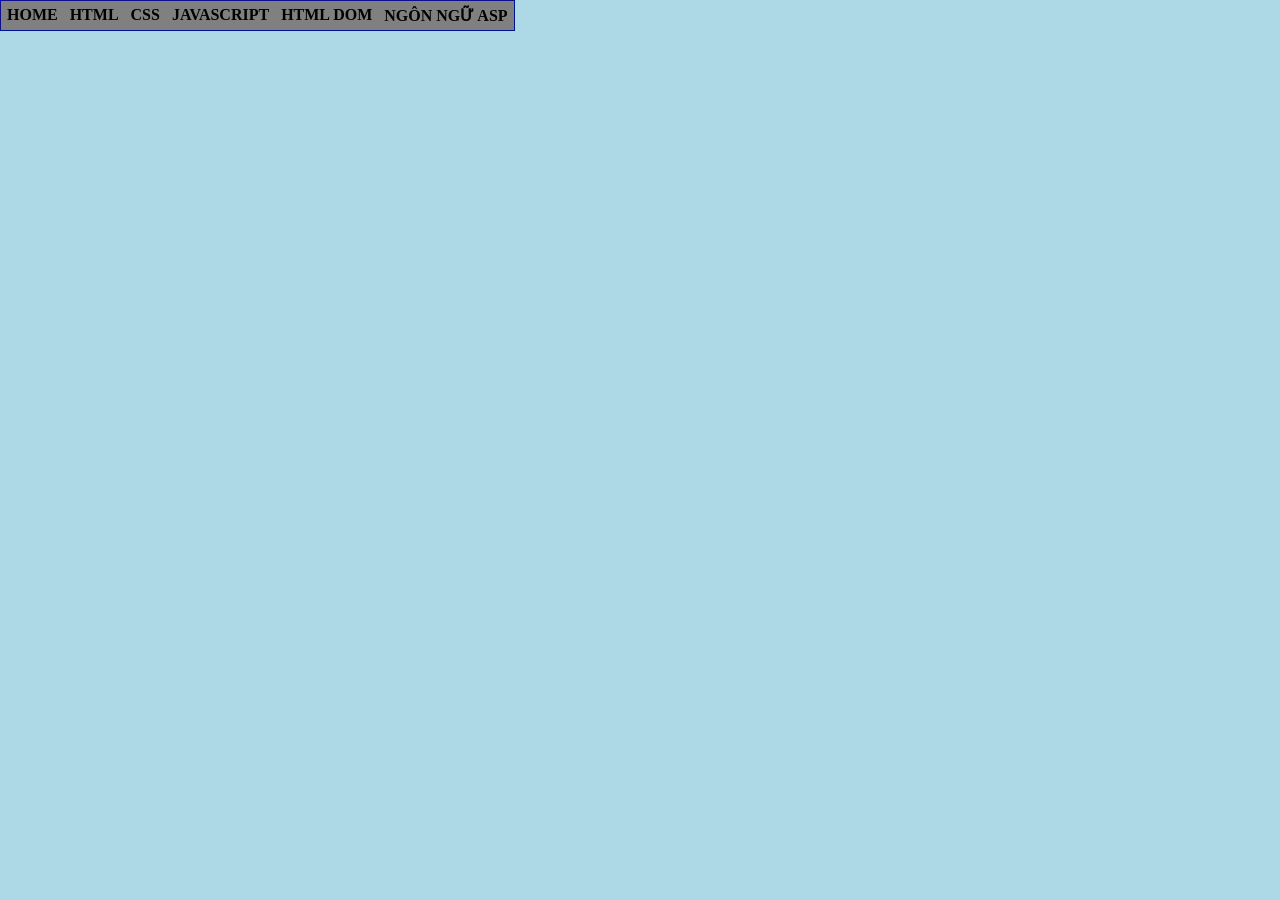
<file: index.html>
<html>
    <head>
        <title> Tiêu đề trang</title>
        <style>
            @import url("CSS/mainstyle.css");
        </style>
    </head>
    <body>
        <div id="container">  
        <ul>
        <li> <a href="ex14/K244161823-Nguyễn Nhã Uyên.html"">HOME</a></li>
        <li> <a href="#">HTML</a></li>
        <li> <a href="#">CSS</a>
            <ul>
            <li> <a href="ex42/ex42.html">Bài 42</a></li>
            <li> <a href="ex50/bai50.html">Bài 50</a></li>
            <li> <a href="#">CSS NÂNG CAO</a></li>
        </ul>
        </li>
        <li> <a href="#">JAVASCRIPT</a>
        <ul>
            <li> <a href="#">LESSON 01</a></li>
            <li> <a href="#">LESSON 02</a></li>
            <li> <a href="#">LESSON 03</a></li>
        </ul>
        </li>
        <li> <a href="#">HTML DOM</a></li>
        <li> <a href="#">NGÔN NGỮ ASP</a></li>


        </ul>

        </div>

    </body>
</html>
</file>
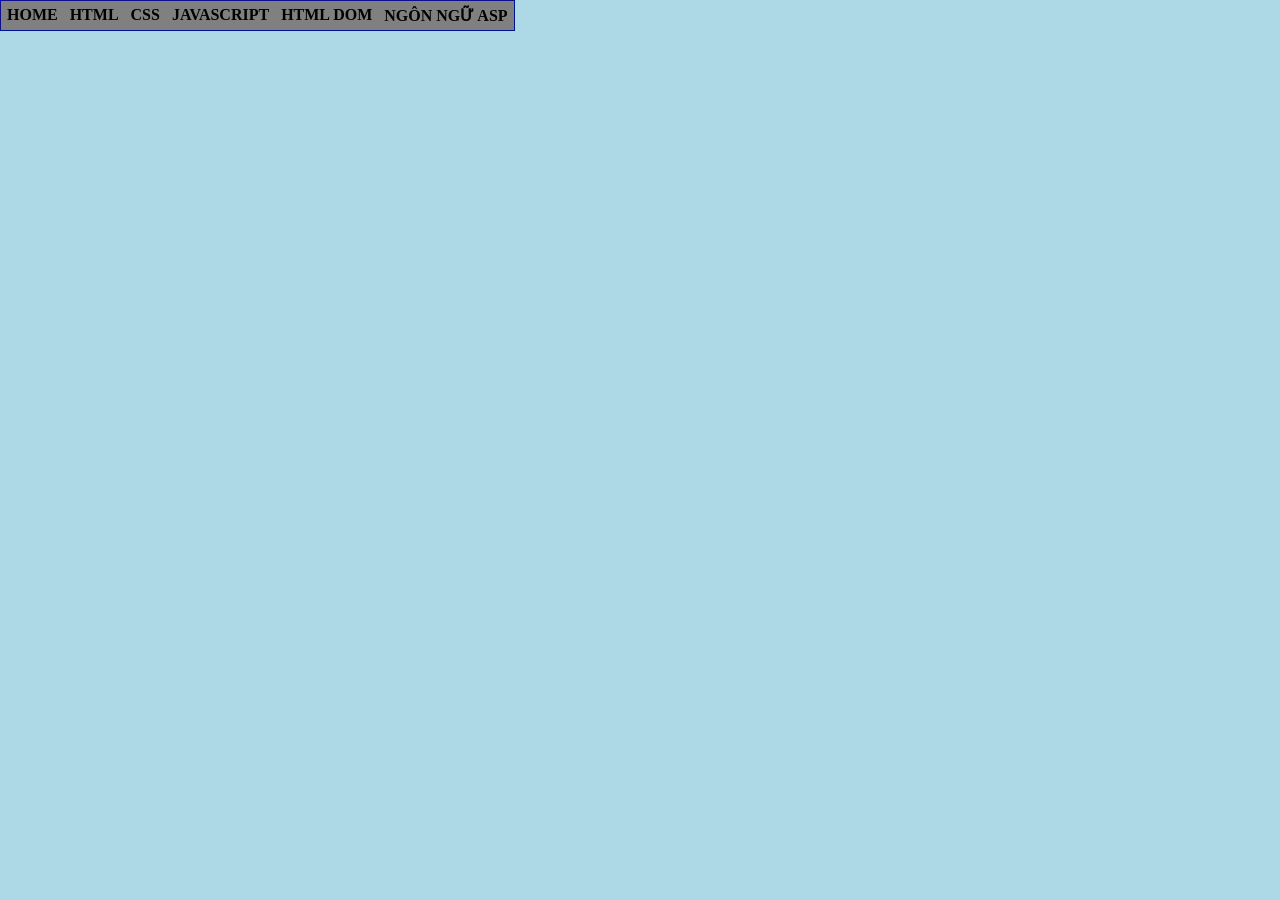
<file: home/index.html>
<html>
    <head>
        <title> Tiêu đề trang</title>
        <style>
            @import url(../CSS/mainstyle.css); 
        </style>
    </head>
    <body>
        <div id="container">  
        <ul>
        <li> <a href="../ex14/K244161823-Nguyễn Nhã Uyên.html">HOME</a></li>
        <li> <a href="#">HTML</a></li>
        <li> <a href="#">CSS</a>
            <ul>
            <li> <a href="../ex42/ex42.html">Bài 42</a></li>
            <li> <a href="#">GIAO DIỆN VỚI CSS</a></li>
            <li> <a href="#">CSS NÂNG CAO</a></li>
        </ul>
        </li>
        <li> <a href="#">JAVASCRIPT</a>
        <ul>
            <li> <a href="#">LESSON 01</a></li>
            <li> <a href="#">LESSON 02</a></li>
            <li> <a href="#">LESSON 03</a></li>
        </ul>
        </li>
        <li> <a href="#">HTML DOM</a></li>
        <li> <a href="#">NGÔN NGỮ ASP</a></li>


        </ul>

        </div>

    </body>
</html>
</file>
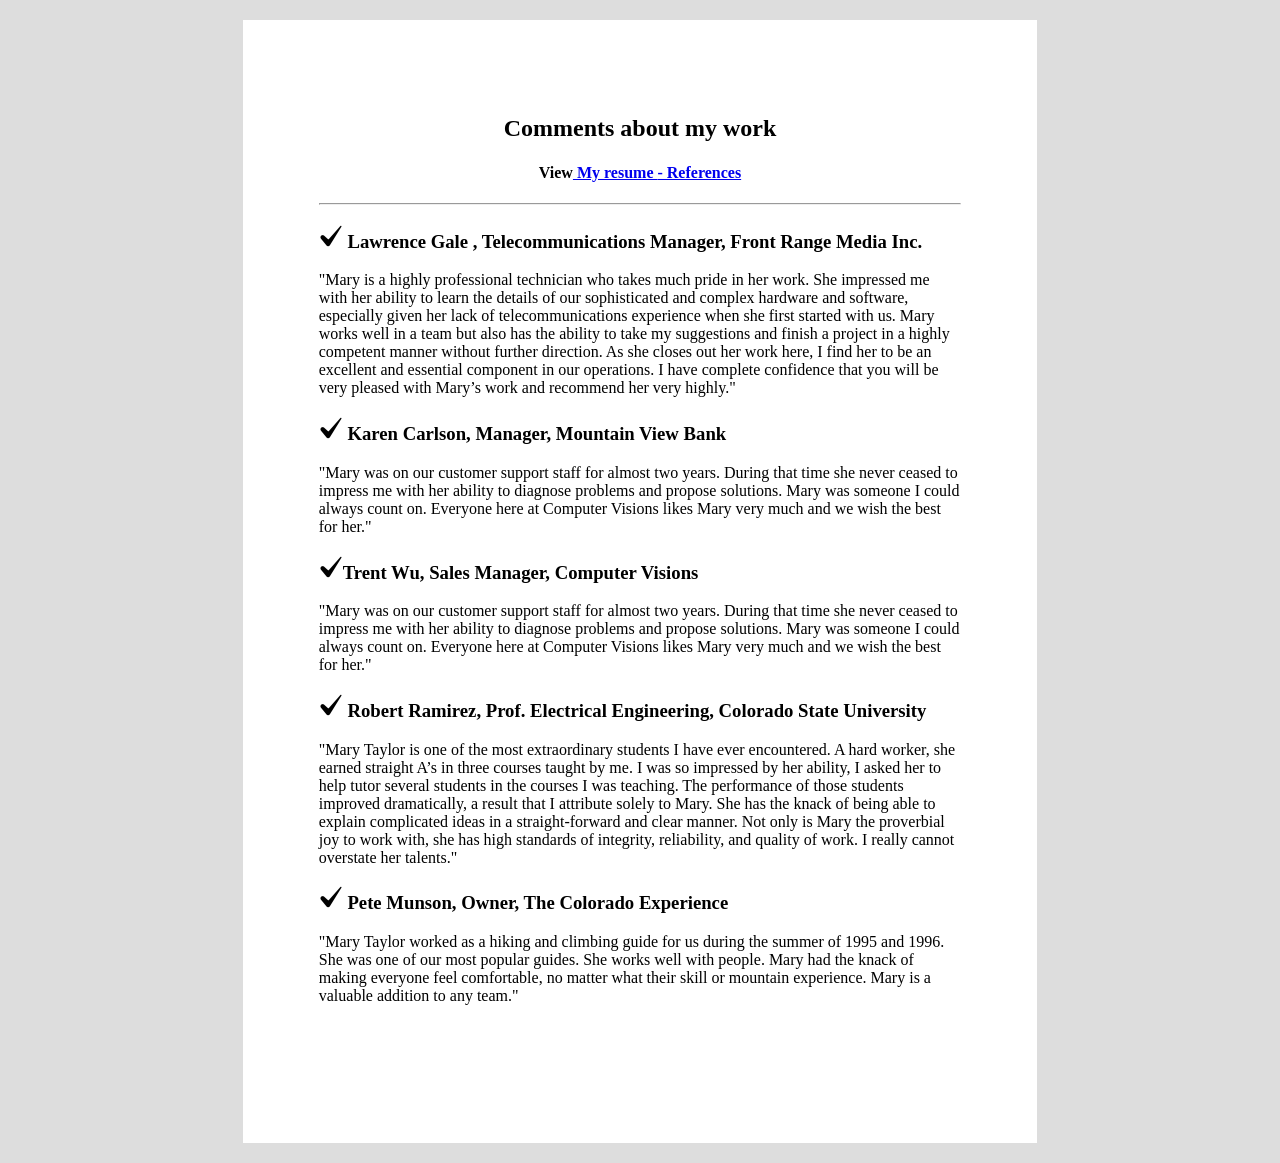
<file: ex14/comments.html>
<html>
    <head>
        <title>
            Commentss about my work
        </title>
        <style>
        body {
            margin: 0;
            background-color: #ddd;
        }

        .a4 {
            width: 210mm;
            min-height: 297mm;
            margin: 20px auto;
            background: white;
            padding: 20mm;
            box-sizing: border-box;
        }
        </style>
    </head>
    
    <body>
        <div class="a4">
            <h2 style="text-align: center;">Comments about my work</h2>
            <h4 style="text-align: center;">
                View<a href="resume.html"> My resume  </a> <a href="reference.html">- References</a>
            </h4>
            <hr/>
            <h3>
                    <img src="imagee/tick.png"> Lawrence Gale , Telecommunications Manager, Front Range Media Inc.
            </h3>
            <p>
                "Mary is a highly professional technician who takes much pride in her work. She impressed me with her ability to learn the details of our sophisticated and complex hardware and software, especially given her lack of telecommunications experience when she first started with us. Mary works well in a team but also has the ability to take my suggestions and finish a project in a highly competent manner without further direction. As she closes out her work here, I find her to be an excellent and essential component in our operations. I have complete confidence that you will be very pleased with Mary’s work and recommend her very highly."
            </p>
            <h3>
                <img src="imagee/tick.png"> Karen Carlson, Manager, Mountain View Bank
            </h3>
            <p>
                "Mary was on our customer support staff for almost two years. During that time she never ceased to impress me with her ability to diagnose problems and propose solutions. Mary was someone I could always count on. Everyone here at Computer Visions likes Mary very much and we wish the best for her."
            </p>
            <h3> <img src="imagee/tick.png">Trent Wu, Sales Manager, Computer Visions</h3>
            <p>"Mary was on our customer support staff for almost two years. During that time she never ceased to impress me with her ability to diagnose problems and propose solutions. Mary was someone I could always count on. Everyone here at Computer Visions likes Mary very much and we wish the best for her."</p>
            <h3>
                <img src="imagee/tick.png"> Robert Ramirez, Prof. Electrical Engineering, Colorado State University
            </h3>
            <p>
                "Mary Taylor is one of the most extraordinary students I have ever encountered. A hard worker, she earned straight A’s in three courses taught by me. I was so impressed by her ability, I asked her to help tutor several students in the courses I was teaching. The performance of those students improved dramatically, a result that I attribute solely to Mary. She has the knack of being able to explain complicated ideas in a straight-forward and clear manner. Not only is Mary the proverbial joy to work with, she has high standards of integrity, reliability, and quality of work. I really cannot overstate her talents."
            </p>
            <h3>
                <img src="imagee/tick.png"> Pete Munson, Owner, The Colorado Experience
            </h3>
            <p>"Mary Taylor worked as a hiking and climbing guide for us during the summer of 1995 and 1996. She was one of our most popular guides. She works well with people. Mary had the knack of making everyone feel comfortable, no matter what their skill or mountain experience. Mary is a valuable addition to any team." </p>
        </div>
        
    </body>
</html>
</file>
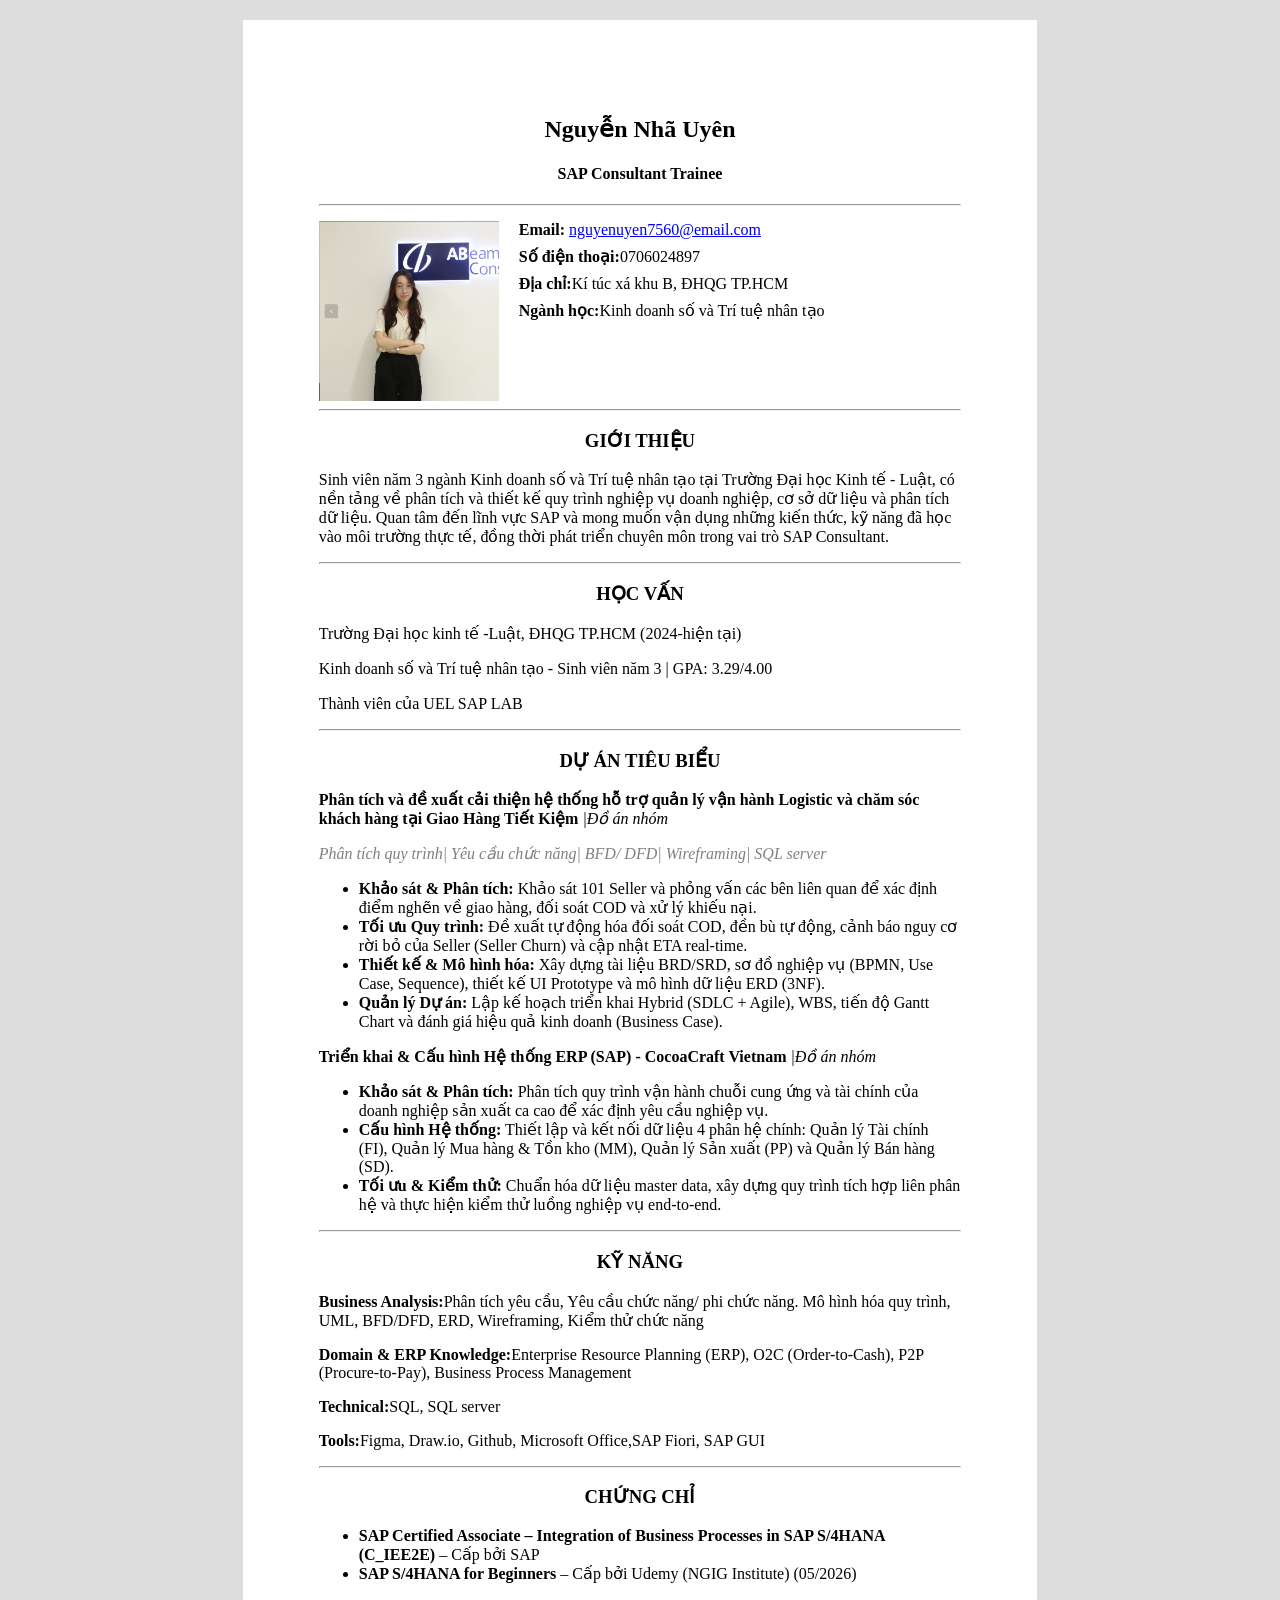
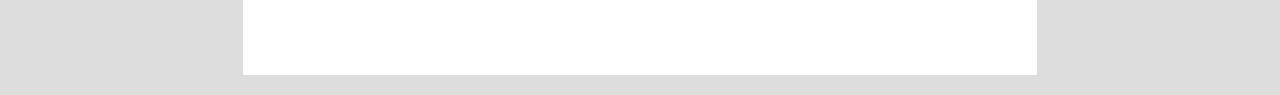
<file: ex14/K244161823-Nguyễn Nhã Uyên.html>
<html>
    <head>
        <title> My Resume</title>
        <style>
                    body {
            margin: 0;
            background-color: #ddd;
        }

        .a4 {
            width: 210mm;
            min-height: 297mm;
            margin: 20px auto;
            background: white;
            padding: 20mm;
            box-sizing: border-box;
        }
        </style>
    </head>
    <body>
        <div class="a4">
        <h2 style ="text-align: center;" > Nguyễn Nhã Uyên</h2>
        <h4 style ="text-align: center;" style="margin: 0 0 8px 0;"> SAP Consultant Trainee</h4>
        <hr/>
        <div style="display: flex; align-items: flex-start; gap: 20px; margin-top: 15px;">
            <img src="hinhthene.png"
            title="Nhấn vào đây để xem chi tiết"
            alt ="Không thấy hình"
            height="180"
            width="180"/>
            <div>
                <p style="margin: 0 0 8px 0;"><strong>Email: </strong><a href="mailto:uyen.nguyen@email.com">nguyenuyen7560@email.com</a> </p>
                <p style="margin: 0 0 8px 0;"><strong>Số điện thoại:</strong>0706024897</p>
                <p style="margin: 0 0 8px 0;"><strong>Địa chỉ:</strong>Kí túc xá khu B, ĐHQG TP.HCM</p>
                <p style="margin: 0 0 8px 0;"><strong>Ngành học:</strong>Kinh doanh số và Trí tuệ nhân tạo</p>
            </div>
        </div>
        <hr/>
        <h3 style ="text-align: center;"> GIỚI THIỆU </h3>
        <p> Sinh viên năm 3 ngành Kinh doanh số và Trí tuệ nhân tạo tại Trường Đại học Kinh tế - Luật, có nền tảng về phân tích và thiết kế quy trình nghiệp vụ doanh nghiệp, cơ sở dữ liệu và phân tích dữ liệu. Quan tâm đến lĩnh vực SAP và mong muốn vận dụng những kiến thức, kỹ năng đã học vào môi trường thực tế, đồng thời phát triển chuyên môn trong vai trò SAP Consultant.</p>
        <hr/>
        <h3 style ="text-align: center;"> HỌC VẤN</h3>
        <p >Trường Đại học kinh tế -Luật, ĐHQG TP.HCM (2024-hiện tại) </p>
        <p > Kinh doanh số và Trí tuệ nhân tạo - Sinh viên năm 3 | GPA: 3.29/4.00</p>
        <p> Thành viên của UEL SAP LAB</p>
        <hr/>
        <h3 style ="text-align: center;"> DỰ ÁN TIÊU BIỂU </h3>
        <P> <strong>Phân tích và đề xuất cải thiện hệ thống hỗ trợ quản lý vận hành Logistic và chăm sóc khách hàng tại Giao Hàng Tiết Kiệm</strong><i> |Đồ án nhóm</i></P>
        <p style = " color: grey; "><i>Phân tích quy trình| Yêu cầu chức năng| BFD/ DFD| Wireframing| SQL server</i></p>
        <ul>
            <li><strong>Khảo sát & Phân tích:</strong> Khảo sát 101 Seller và phỏng vấn các bên liên quan để xác định điểm nghẽn về giao hàng, đối soát COD và xử lý khiếu nại.</li>
            <li><strong>Tối ưu Quy trình:</strong> Đề xuất tự động hóa đối soát COD, đền bù tự động, cảnh báo nguy cơ rời bỏ của Seller (Seller Churn) và cập nhật ETA real-time.</li>
            <li><strong>Thiết kế & Mô hình hóa:</strong> Xây dựng tài liệu BRD/SRD, sơ đồ nghiệp vụ (BPMN, Use Case, Sequence), thiết kế UI Prototype và mô hình dữ liệu ERD (3NF).</li>
            <li><strong>Quản lý Dự án:</strong> Lập kế hoạch triển khai Hybrid (SDLC + Agile), WBS, tiến độ Gantt Chart và đánh giá hiệu quả kinh doanh (Business Case).</li>
        </ul>
        <P> <strong>Triển khai & Cấu hình Hệ thống ERP (SAP) - CocoaCraft Vietnam</strong><i> |Đồ án nhóm</i></P>
        <ul>
            <li><strong>Khảo sát & Phân tích:</strong> Phân tích quy trình vận hành chuỗi cung ứng và tài chính của doanh nghiệp sản xuất ca cao để xác định yêu cầu nghiệp vụ.</li>
            <li><strong>Cấu hình Hệ thống:</strong> Thiết lập và kết nối dữ liệu 4 phân hệ chính: Quản lý Tài chính (FI), Quản lý Mua hàng & Tồn kho (MM), Quản lý Sản xuất (PP) và Quản lý Bán hàng (SD).</li>
            <li><strong>Tối ưu & Kiểm thử:</strong> Chuẩn hóa dữ liệu master data, xây dựng quy trình tích hợp liên phân hệ và thực hiện kiểm thử luồng nghiệp vụ end-to-end.</li>
        </ul>
        <hr/>
        <h3 style ="text-align: center;"> KỸ NĂNG</h3>
        <p><strong>Business Analysis:</strong>Phân tích yêu cầu, Yêu cầu chức năng/ phi chức năng. Mô hình hóa quy trình, UML, BFD/DFD, ERD, Wireframing, Kiểm thử chức năng</p>
        <p><strong>Domain & ERP Knowledge:</strong>Enterprise Resource Planning (ERP), O2C (Order-to-Cash), P2P (Procure-to-Pay), Business Process Management</p>
        <p><strong>Technical:</strong>SQL, SQL server</p>
        <p><strong>Tools:</strong>Figma, Draw.io, Github, Microsoft Office,SAP Fiori, SAP GUI</p>
        <hr/>
        <h3 style ="text-align: center;"> CHỨNG CHỈ </h3>
        <ul>
            <li><strong>SAP Certified Associate – Integration of Business Processes in SAP S/4HANA (C_IEE2E)</strong> – Cấp bởi SAP</li>
            <li><strong>SAP S/4HANA for Beginners</strong> – Cấp bởi Udemy (NGIG Institute) (05/2026)</li>
          
        </ul>
        </div>
    </body>
</html>
</file>
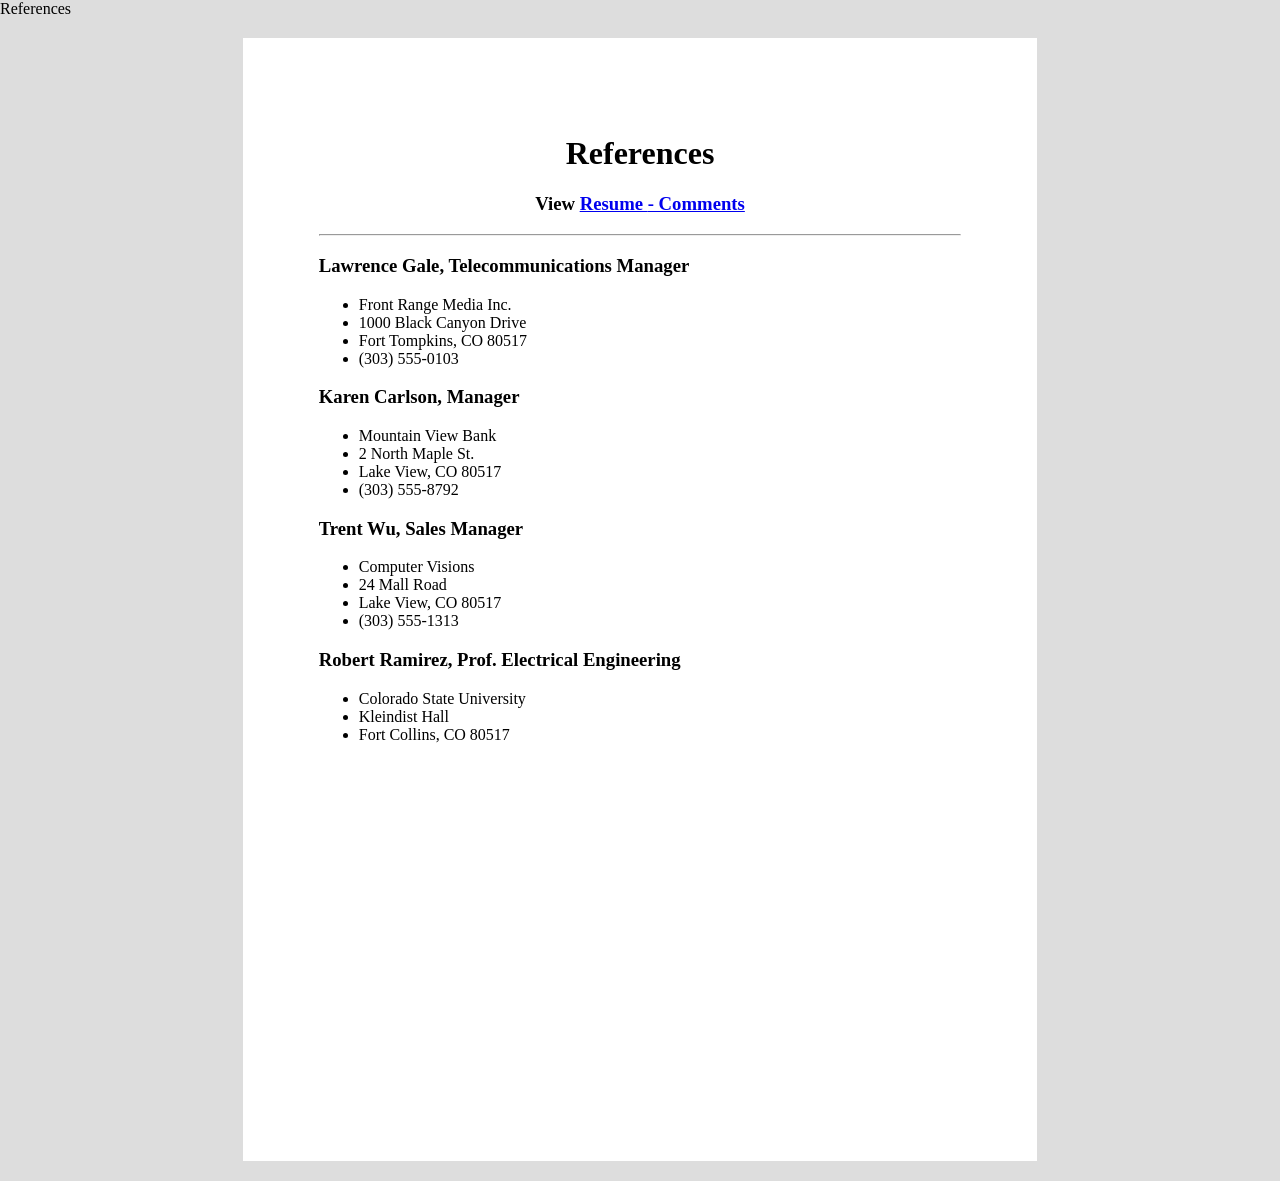
<file: ex14/reference.html>
<html>
    <head>
        <tilte>References</tilte>
    <style>
        body {
            margin: 0;
            background-color: #ddd;
        }

        .a4 {
            width: 210mm;
            min-height: 297mm;
            margin: 20px auto;
            background: white;
            padding: 20mm;
            box-sizing: border-box;
        }
    </style>
    </head>

    <body>
        <div class="a4">
            <h1 style="text-align: center;">References</h1>
            <h3 style="text-align: center;">
                View <a href="resume.html">Resume </a> <a href="comments.html">- Comments</a>
            </h3>
            <hr/>
            <h3>Lawrence Gale, Telecommunications Manager</h3>
            <ul>
                <li>Front Range Media Inc.</li>
                <li>1000 Black Canyon Drive</li>
                <li>Fort Tompkins, CO 80517</li>
                <li>(303) 555-0103</li>
            </ul>
            <h3>Karen Carlson, Manager</h3>
            <ul>
                <li>Mountain View Bank</li>
                <li>2 North Maple St.</li>
                <li>Lake View, CO 80517</li>
                <li>(303) 555-8792</li>
            </ul>
            <h3>Trent Wu, Sales Manager</h3>
            <ul>
                <li>Computer Visions</li>
                <li>24 Mall Road</li>
                <li>Lake View, CO 80517</li>
                <li>(303) 555-1313</li>
            </ul>
            <h3>Robert Ramirez, Prof. Electrical Engineering</h3>
            <ul>
                <li>Colorado State University</li>
                <li>Kleindist Hall</li>
                <li>Fort Collins, CO 80517</li>
            </ul>
        </div>
    </body>
</html>
</file>
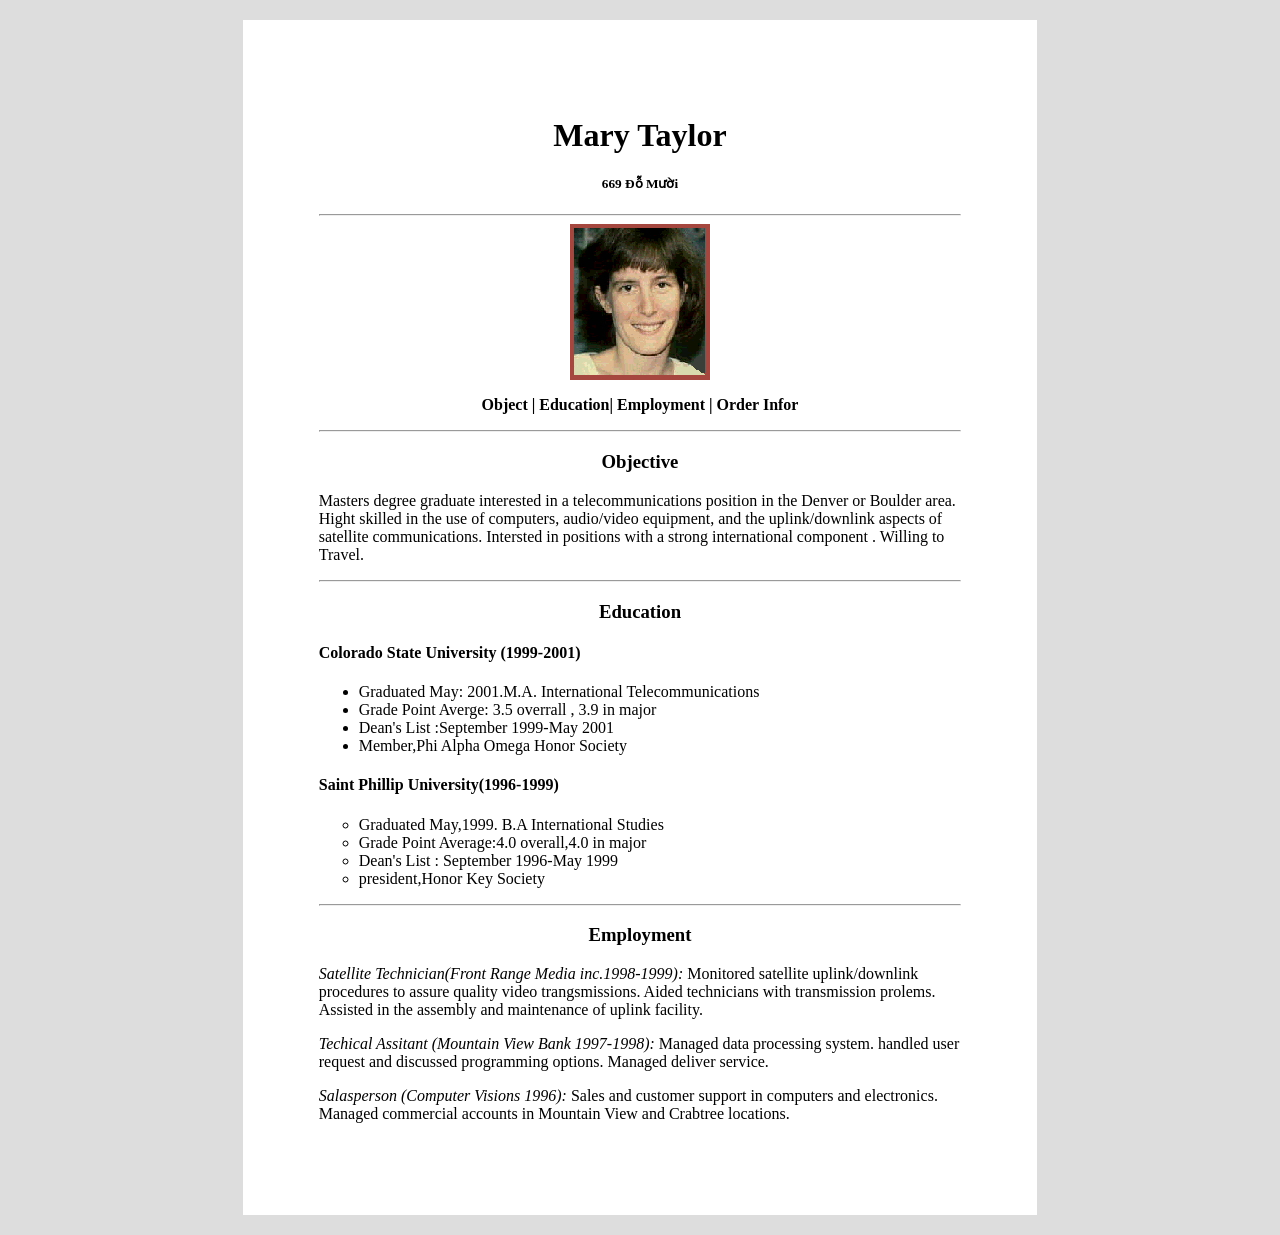
<file: ex14/resume.html>
<html>
    <head>
        <title> My resume</title>
        <style>
        body {
            margin: 0;
            background-color: #ddd;
        }

        .a4 {
            width: 210mm;
            min-height: 297mm;
            margin: 20px auto;
            background: white;
            padding: 20mm;
            box-sizing: border-box;
        }
    </style>
    </head>
    <body>
        <div class="a4">
            <h1 style ="text-align: center;" >Mary Taylor</h1>
            <h5 style ="text-align: center;" >669 Đỗ Mười</h5>
            <hr/>
            <div style="text-align: center">
                <img src="imagee/Taylor.jpg"/>
            </div>
            <p style ="text-align: center;" > 
                <b>Object | Education| Employment | Order Infor</b>
            </p>
            <hr/>
            <h3 style ="text-align: center;"> Objective</h3>
            <p> Masters degree graduate interested in a telecommunications position in the Denver or Boulder area. Hight skilled in the use of computers, audio/video equipment, and the uplink/downlink aspects of satellite communications. Intersted in positions with a strong international component . Willing to Travel.</p>
            <hr/>
            <h3 style="text-align:center;">Education</h3>
            <h4> Colorado State University (1999-2001)</h4>
            <ul tyle = "circle">
                <li> Graduated May: 2001.M.A. International Telecommunications</li>
                <li>Grade Point Averge: 3.5 overrall , 3.9 in major</li>
                <li> Dean's List :September 1999-May 2001</li>
                <li> Member,Phi Alpha Omega Honor Society </li>
            </ul>
            <h4> Saint Phillip University(1996-1999)</h4>
            <ul type = "circle">
                <li> Graduated May,1999. B.A International Studies</li>
                <li> Grade Point Average:4.0 overall,4.0 in major</li>
                <li> Dean's List : September 1996-May 1999</li>
                <li> president,Honor Key Society </li>
            </ul>
            <hr/>
            <h3 style ="text-align: center;" > Employment</h3>
            <p><i>Satellite Technician(Front Range Media inc.1998-1999):</i> Monitored satellite uplink/downlink procedures to assure quality video trangsmissions. Aided technicians with transmission prolems. Assisted in the assembly and maintenance of uplink facility.
            </p>
            <p>
                <i>Techical Assitant (Mountain View Bank 1997-1998): </i>Managed data processing system. handled user request and discussed programming options. Managed deliver service.
            </p>
            <p>
                <i>Salasperson (Computer Visions 1996): </i>Sales and customer support in computers and electronics. Managed commercial accounts in Mountain View and Crabtree locations.
            </p>
        </div>
        
    </body>

</html>
</file>
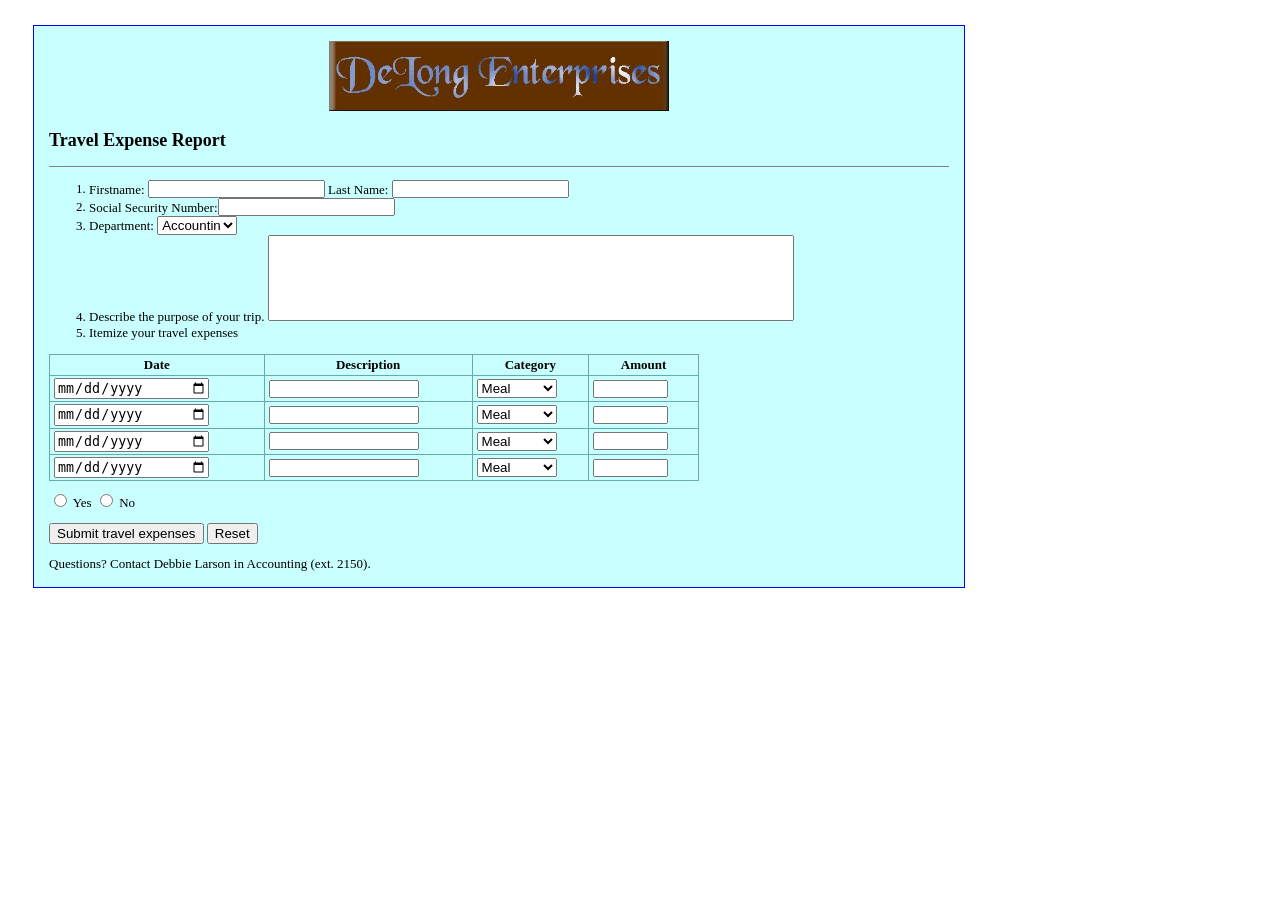
<file: ex50/bai50.html>
<!DOCTYPE html>
<html lang="en">
<head>
    <meta charset="UTF-8">
    <title>Travel Expense Report</title>

    <link rel="stylesheet" href="style.css">
</head>

<body>

<div class="container">

    <div class="logo" style="text-align: center;">
        <img src="DeLong.jpg" alt="DeLong Enterprises">
    </div>

    <h2>Travel Expense Report</h2>

    <hr>

    <form>

        <div class="row">
            <ol type="1">
               <li> Firstname: <input type="text" name="firstname"> Last Name: <input type="text" name="lastname"></li> 
               <li> Social Security Number:<input type="text" name="ssn"> </li>
               <li>  Department:
                <select name="department">
                <option>Accounting</option>
                <option>Marketing</option>
                <option>Sales</option>
                <option>Human Resources</option>
            </select></li>
            <li> Describe the purpose of your trip.
                <textarea name="purpose"></textarea>
            </li>
            <li>Itemize your travel expenses </li>
            </ol>
        </div>

        <table>
            <tr>
                <th>Date</th>
                <th>Description</th>
                <th>Category</th>
                <th>Amount</th>
            </tr>

            <tr>
                <td>
                    <input class="date" type="date">
                </td>

                <td>
                    <input class="description" type="text">
                </td>

                <td>
                    <select>
                        <option>Meal</option>
                        <option>Hotel</option>
                        <option>Transportation</option>
                        <option>Other</option>
                    </select>
                </td>

                <td>
                    <input class="amount" type="text">
                </td>
            </tr>

            <tr>
                <td>
                    <input class="date" type="date">
                </td>

                <td>
                    <input class="description" type="text">
                </td>

                <td>
                    <select>
                        <option>Meal</option>
                        <option>Hotel</option>
                        <option>Transportation</option>
                        <option>Other</option>
                    </select>
                </td>

                <td>
                    <input class="amount" type="text">
                </td>
            </tr>

            <tr>
                <td>
                    <input class="date" type="date">
                </td>

                <td>
                    <input class="description" type="text">
                </td>

                <td>
                    <select>
                        <option>Meal</option>
                        <option>Hotel</option>
                        <option>Transportation</option>
                        <option>Other</option>
                    </select>
                </td>

                <td>
                    <input class="amount" type="text">
                </td>
            </tr>

            <tr>
                <td>
                    <input class="date" type="date">
                </td>

                <td>
                    <input class="description" type="text">
                </td>

                <td>
                    <select>
                        <option>Meal</option>
                        <option>Hotel</option>
                        <option>Transportation</option>
                        <option>Other</option>
                    </select>
                </td>

                <td>
                    <input class="amount" type="text">
                </td>
            </tr>
        </table>

        <div class="row">
        

            <input type="radio" name="receipt" value="yes">
            Yes

            <input type="radio" name="receipt" value="no">
            No
        </div>

        <div class="buttons">
            <input type="submit" value="Submit travel expenses">
            <input type="reset" value="Reset">
        </div>

    </form>

    <div class="footer">
        Questions? Contact Debbie Larson in Accounting (ext. 2150).
    </div>

</div>

</body>
</html>
</file>
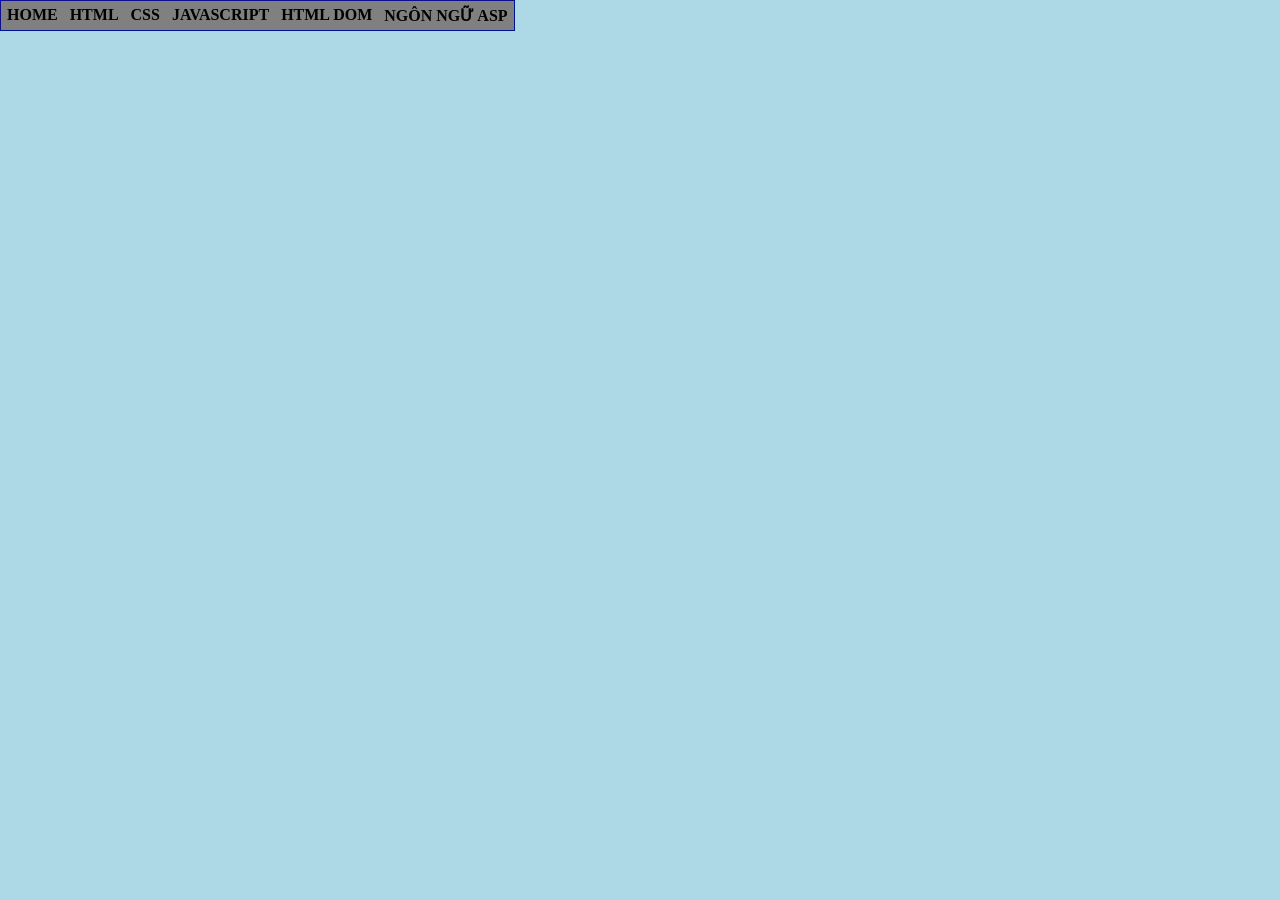
<file: home/home.html>
<html>
    <head>
        <title> Tiêu đề trang</title>
        <style>
            @import url(../CSS/mainstyle.css);
        </style>
    </head>
    <body>
        <div id="container">  
        <ul>
        <li> <a href="#">HOME</a></li>
        <li> <a href="#">HTML</a></li>
        <li> <a href="#">CSS</a>
            <ul>
            <li> <a href="#">CSS CĂN BẢN</a></li>
            <li> <a href="#">GIAO DIỆN VỚI CSS</a></li>
            <li> <a href="#">CSS NÂNG CAO</a></li>
        </ul>
        </li>
        <li> <a href="#">JAVASCRIPT</a>
        <ul>
            <li> <a href="#">LESSON 01</a></li>
            <li> <a href="#">LESSON 02</a></li>
            <li> <a href="#">LESSON 03</a></li>
        </ul>
        </li>
        <li> <a href="#">HTML DOM</a></li>
        <li> <a href="#">NGÔN NGỮ ASP</a></li>


        </ul>

        </div>

    </body>
</html>
</file>
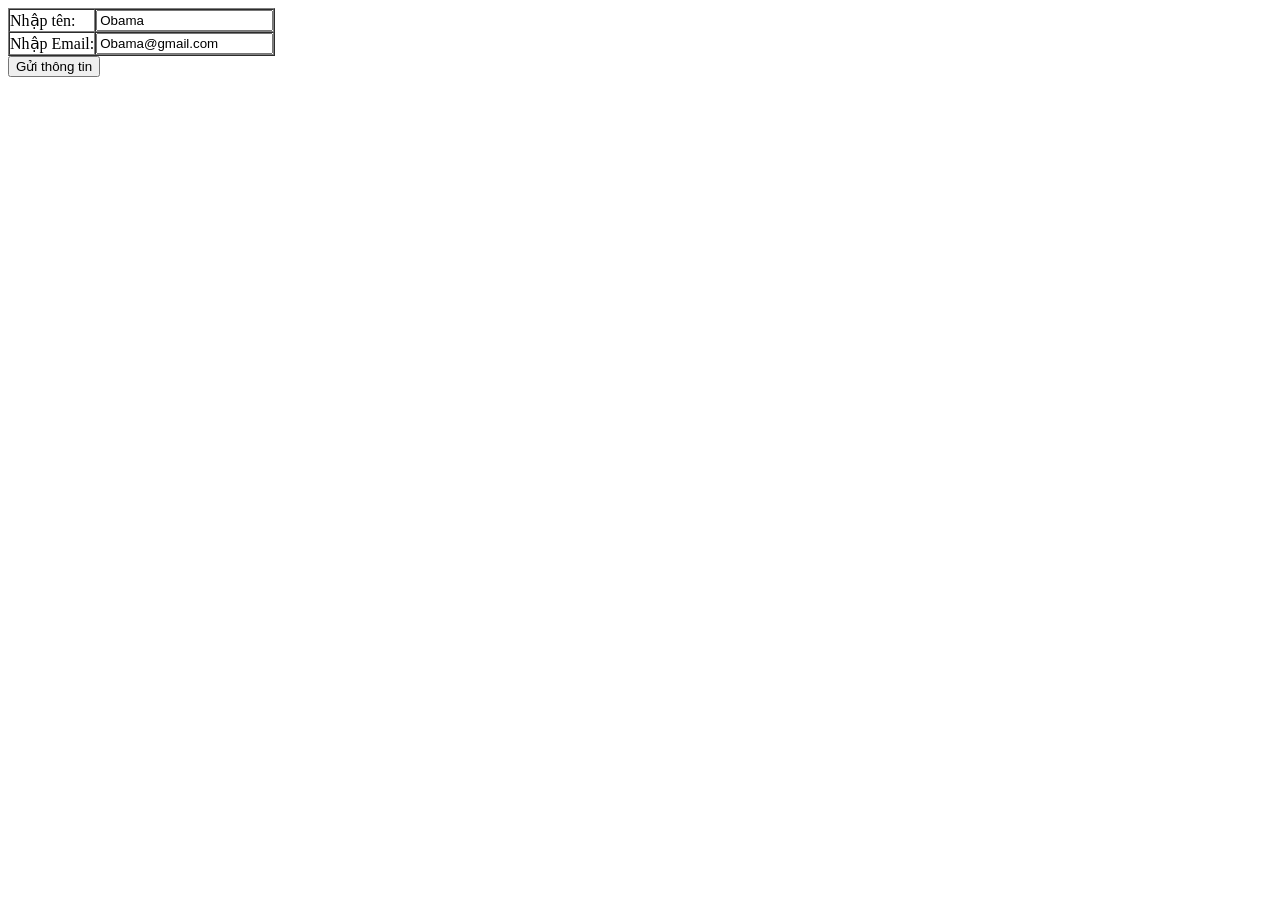
<file: learnform/ClientGet.html>
<html>
    <head>

    </head>
    <body>
        <form action="ServerGet.html" method="get">
            <table border="1" cellpadding="0" cellspacing="0">
                <tr>
                    <td>Nhập tên:</td>
                    <td>
                        <input type="text" value="Obama" name="txtten" />
                    </td>
                </tr>

                <tr>
                    <td>Nhập Email:</td>
                    <td>
                        <input type="email" value="Obama@gmail.com" name="txtemail" />
                    </td>
                </tr>
            </table>

            <input type="submit" value="Gửi thông tin" />
        </form>
    </body>
</html>
</file>
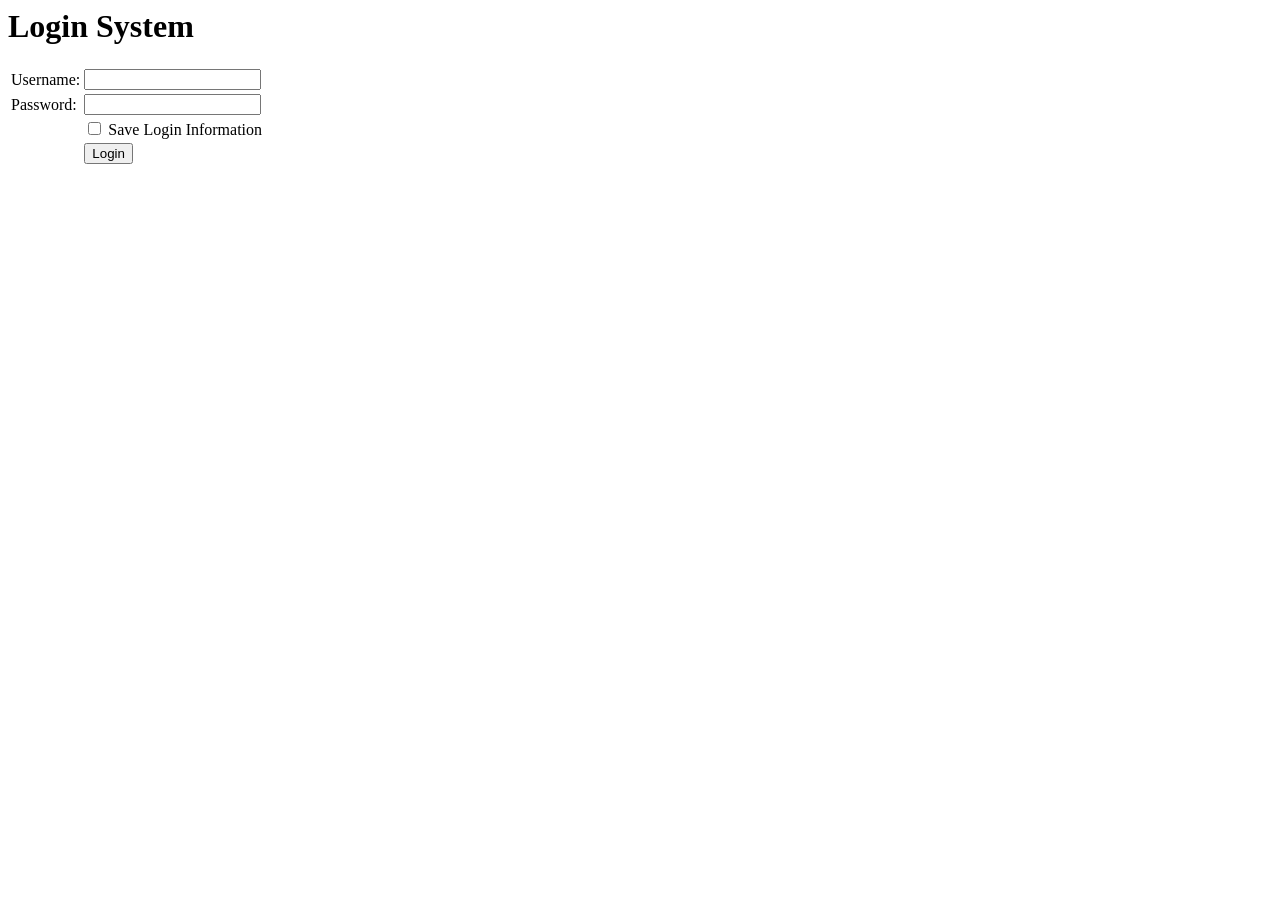
<file: learnform/login.html>
<html>
    <head>
        <title> Lgin System </title>
    </head>
    <body>
        <form>
            <h1> Login System </h1>
            <table>
                <tr>
                    <td> 
                       <label for="username">Username: </label> 
                    </td>
                    <td> <input type="text" name="username" id="username"> </td>
                </tr>
                <tr>
                    <td> <label for="password">Password:</label> </td>
                    <td> <input type="password" name="password" id="password"> </td>
                </tr>
                <tr>
                    <td> &nbsp; </td>
                    <td>
                        <input type="checkbox"name="saveinfor" id="saveinfor"/>
                        <label for="saveinfor">Save Login Information</label>
                    </td>
                </tr>
                <tr>
                    <td> &nbsp;</td>
                    <td> <input type="submit" value="Login"></td>
                </tr>


            </table>
        </form>
    </body>
</html>
</file>
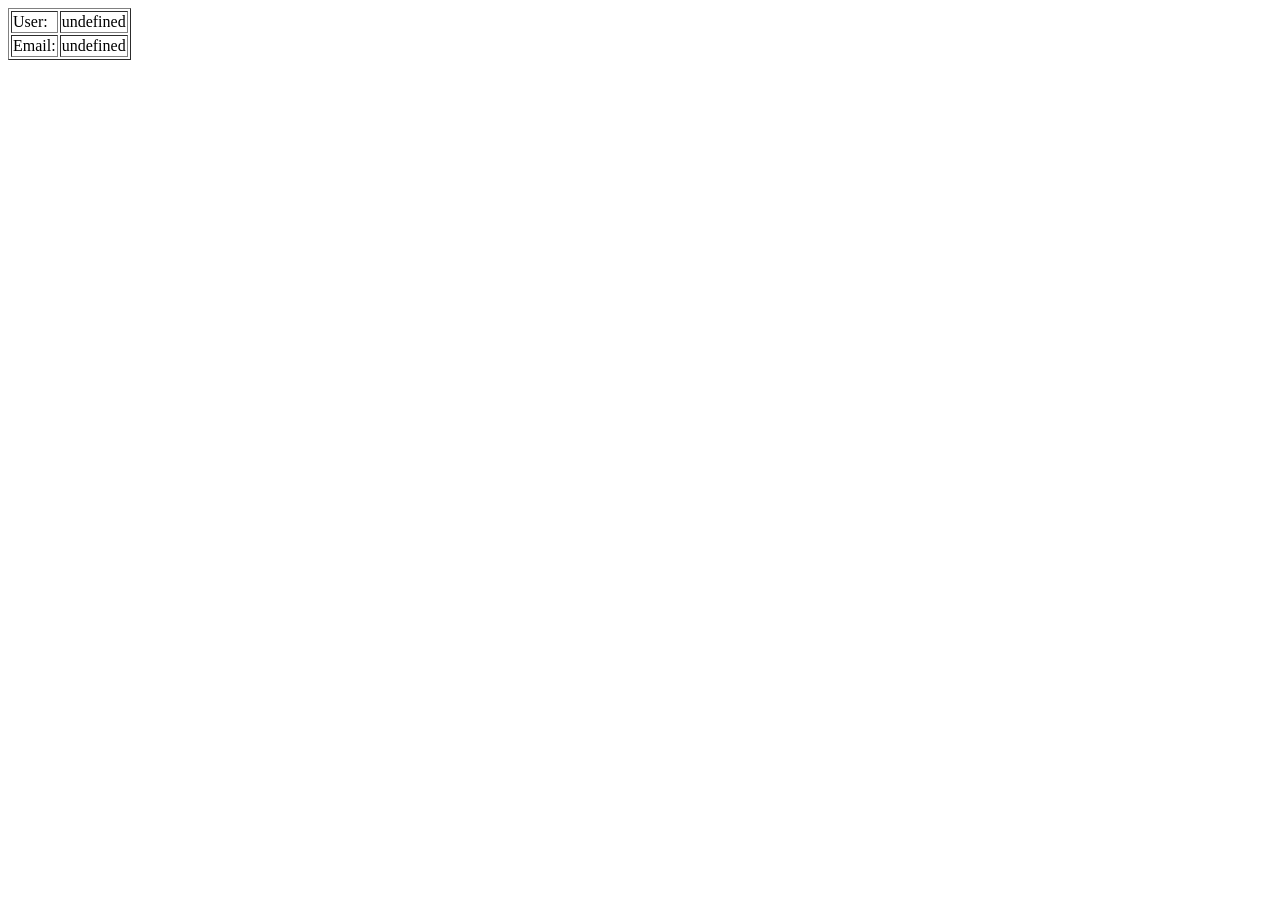
<file: learnform/ServerGet.html>
<html>
<head>
    <meta charset="utf-8" />
    <title></title>

    <script>
        function getUrlVars() {
            var vars = {};

            var parts = window.location.href.replace(
                /[?&]+([^=&]+)=([^&]*)/gi,
                function (m, key, value) {
                    vars[key] = value;
                }
            );

            return vars;
        }

        var ten = unescape(getUrlVars()["txtten"]);
        var email = unescape(getUrlVars()["txtemail"]);
    </script>
</head>

<body>
    <form>
        <table border="1">
            <tr>
                <td>User:</td>
                <td id="iduser"></td>
            </tr>

            <tr>
                <td>Email:</td>
                <td id="idemail"></td>
            </tr>
        </table>
    </form>

    <script>
        document.getElementById("iduser").innerHTML = ten;
        document.getElementById("idemail").innerHTML = email;
    </script>
</body>
</html>
</file>
<file: ex50/style.css>
body {
    font-family: "Times New Roman", serif;
    font-size: 13px;
}

.container {
    width: 80%;
    max-width: 900px;
    background-color: #c9ffff;
    border: 1px solid blue;
    padding: 15px;
    margin: 25px;
}

.logo {
    text-align: center;
    margin-bottom: 10px;
}

.logo img {
    width: 340px;
    height: 70px;
}

h2 {
    font-size: 18px;
}

hr {
    border: none;
    border-top: 1px solid gray;
}

.row {
    margin: 10px 0;
}

input[type="text"] {
    height: 18px;
    box-sizing: border-box;
}

textarea {
    width: 520px;
    height: 80px;
    resize: none;
}

table {
    border-collapse: collapse;
    width: 650px;
}

th,
td {
    border: 1px solid #6aa;
    padding: 2px 4px;
}

th {
    text-align: center;
}

.date {
    width: 150px;
}

.description {
    width: 150px;
    height: 24px;
    box-sizing: border-box;
}

.amount {
    width: 75px;
}

select {
    width: 80px;
}

.buttons {
    margin-top: 12px;
}

.footer {
    margin-top: 12px;
}
</file>
